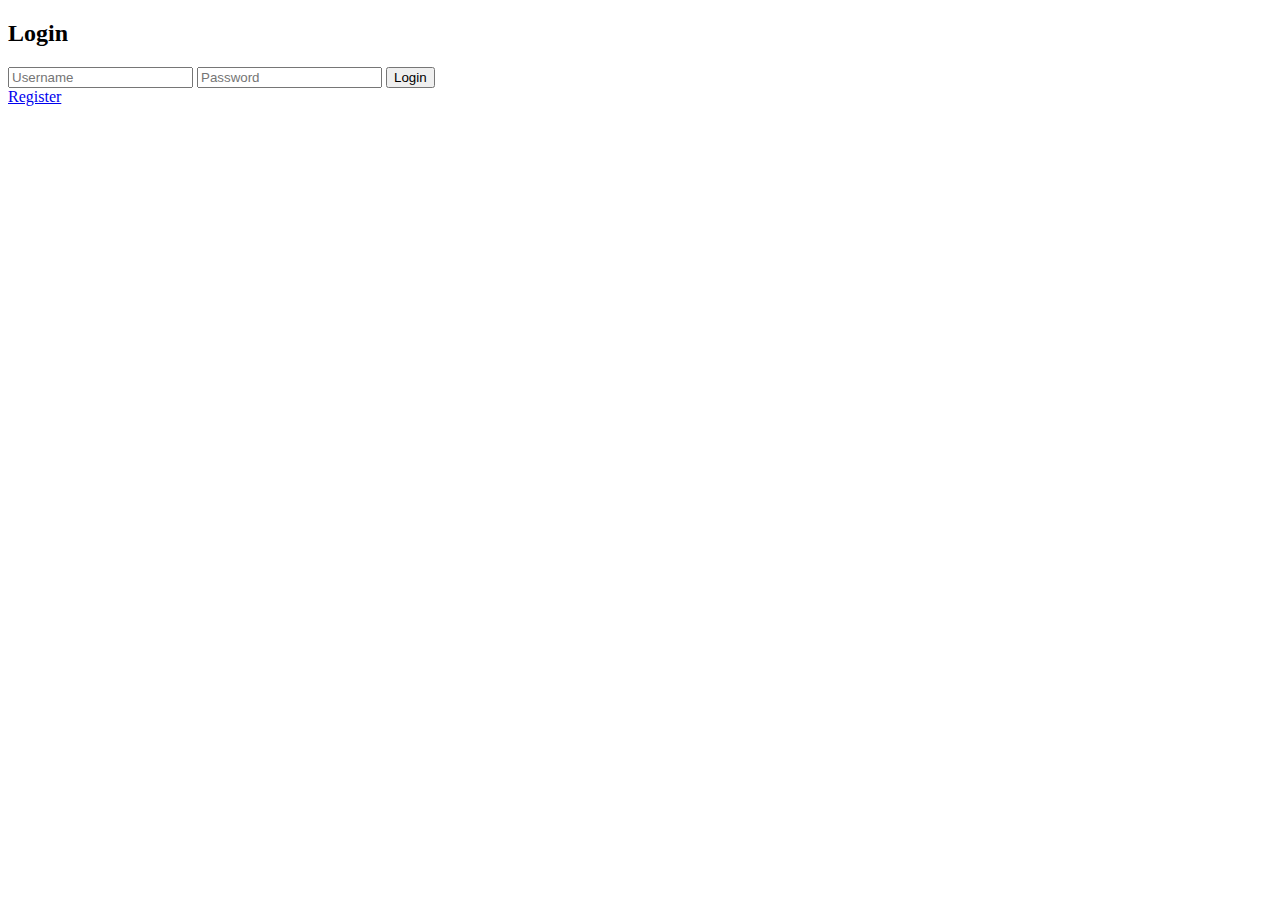
<file: app/templates/login.html>
<!DOCTYPE html>
<html lang="en">
<head>
    <title>Login</title>
</head>
<body>
    <h2>Login</h2>
    <form method="post">
        <input type="text" name="username" placeholder="Username" required>
        <input type="password" name="password" placeholder="Password" required>
        <button type="submit">Login</button>
    </form>
    <a href="{{ url_for('register') }}">Register</a>
</body>
</html>
</file>
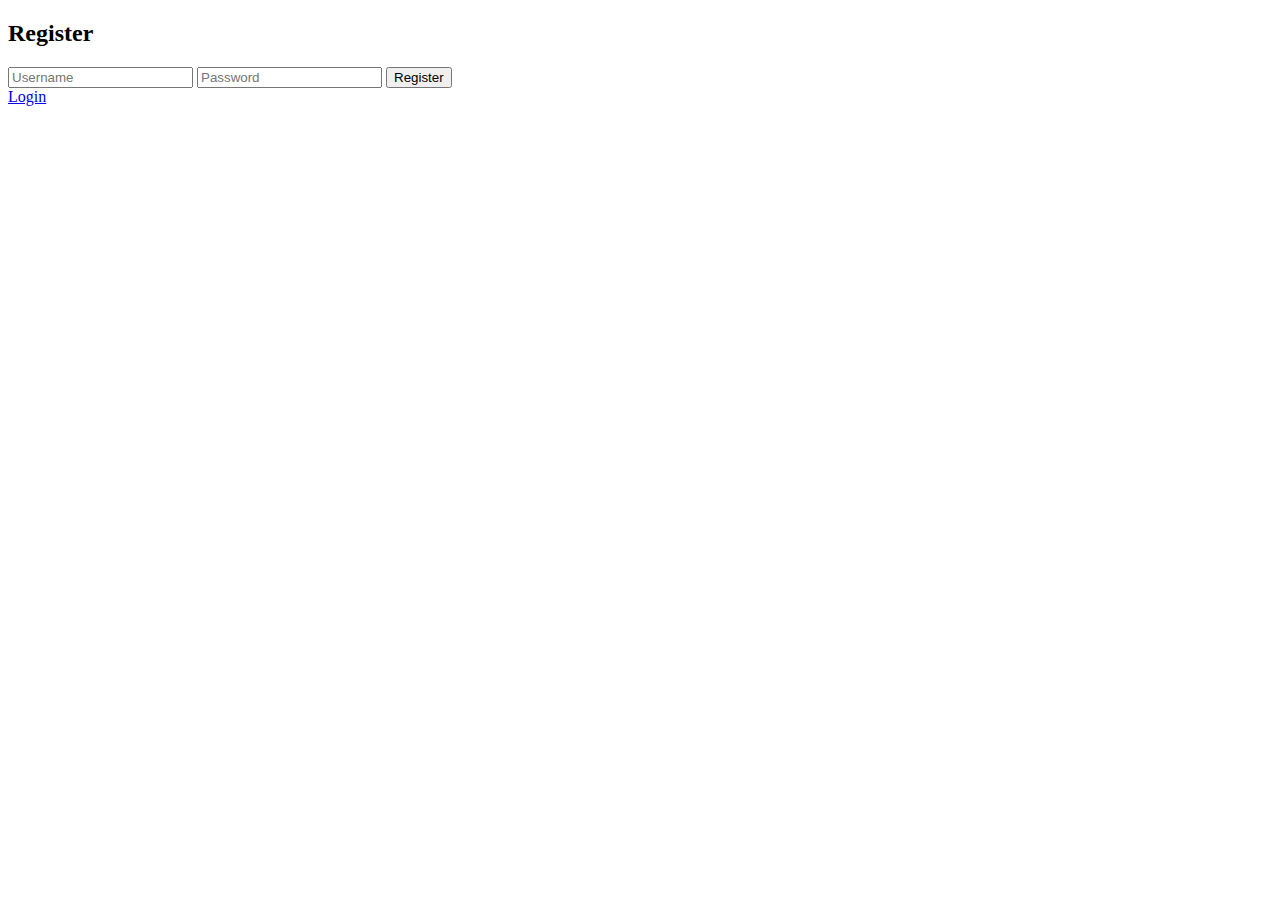
<file: app/templates/register.html>
<!DOCTYPE html>
<html lang="en">
<head>
    <title>Register</title>
</head>
<body>
    <h2>Register</h2>
    <form method="post">
        <input type="text" name="username" placeholder="Username" required>
        <input type="password" name="password" placeholder="Password" required>
        <button type="submit">Register</button>
    </form>
    <a href="{{ url_for('login') }}">Login</a>
</body>
</html>
</file>
